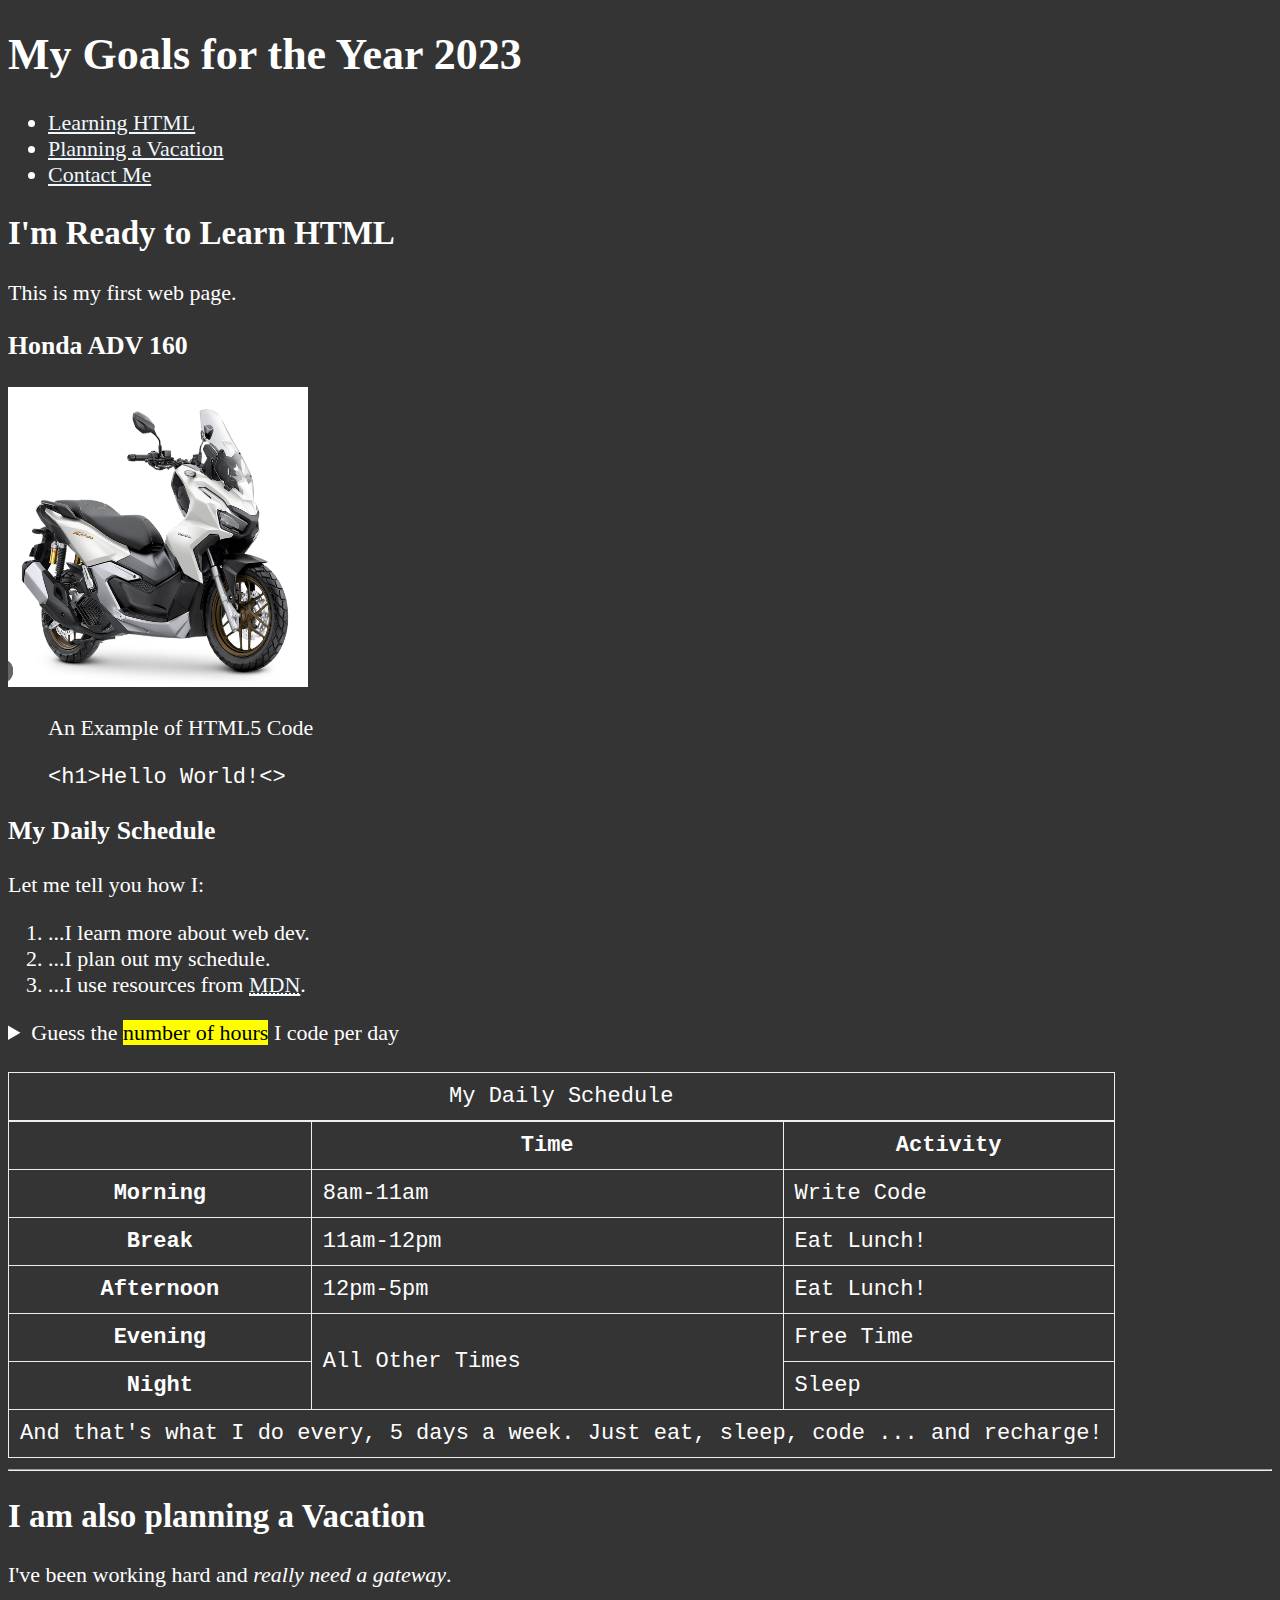
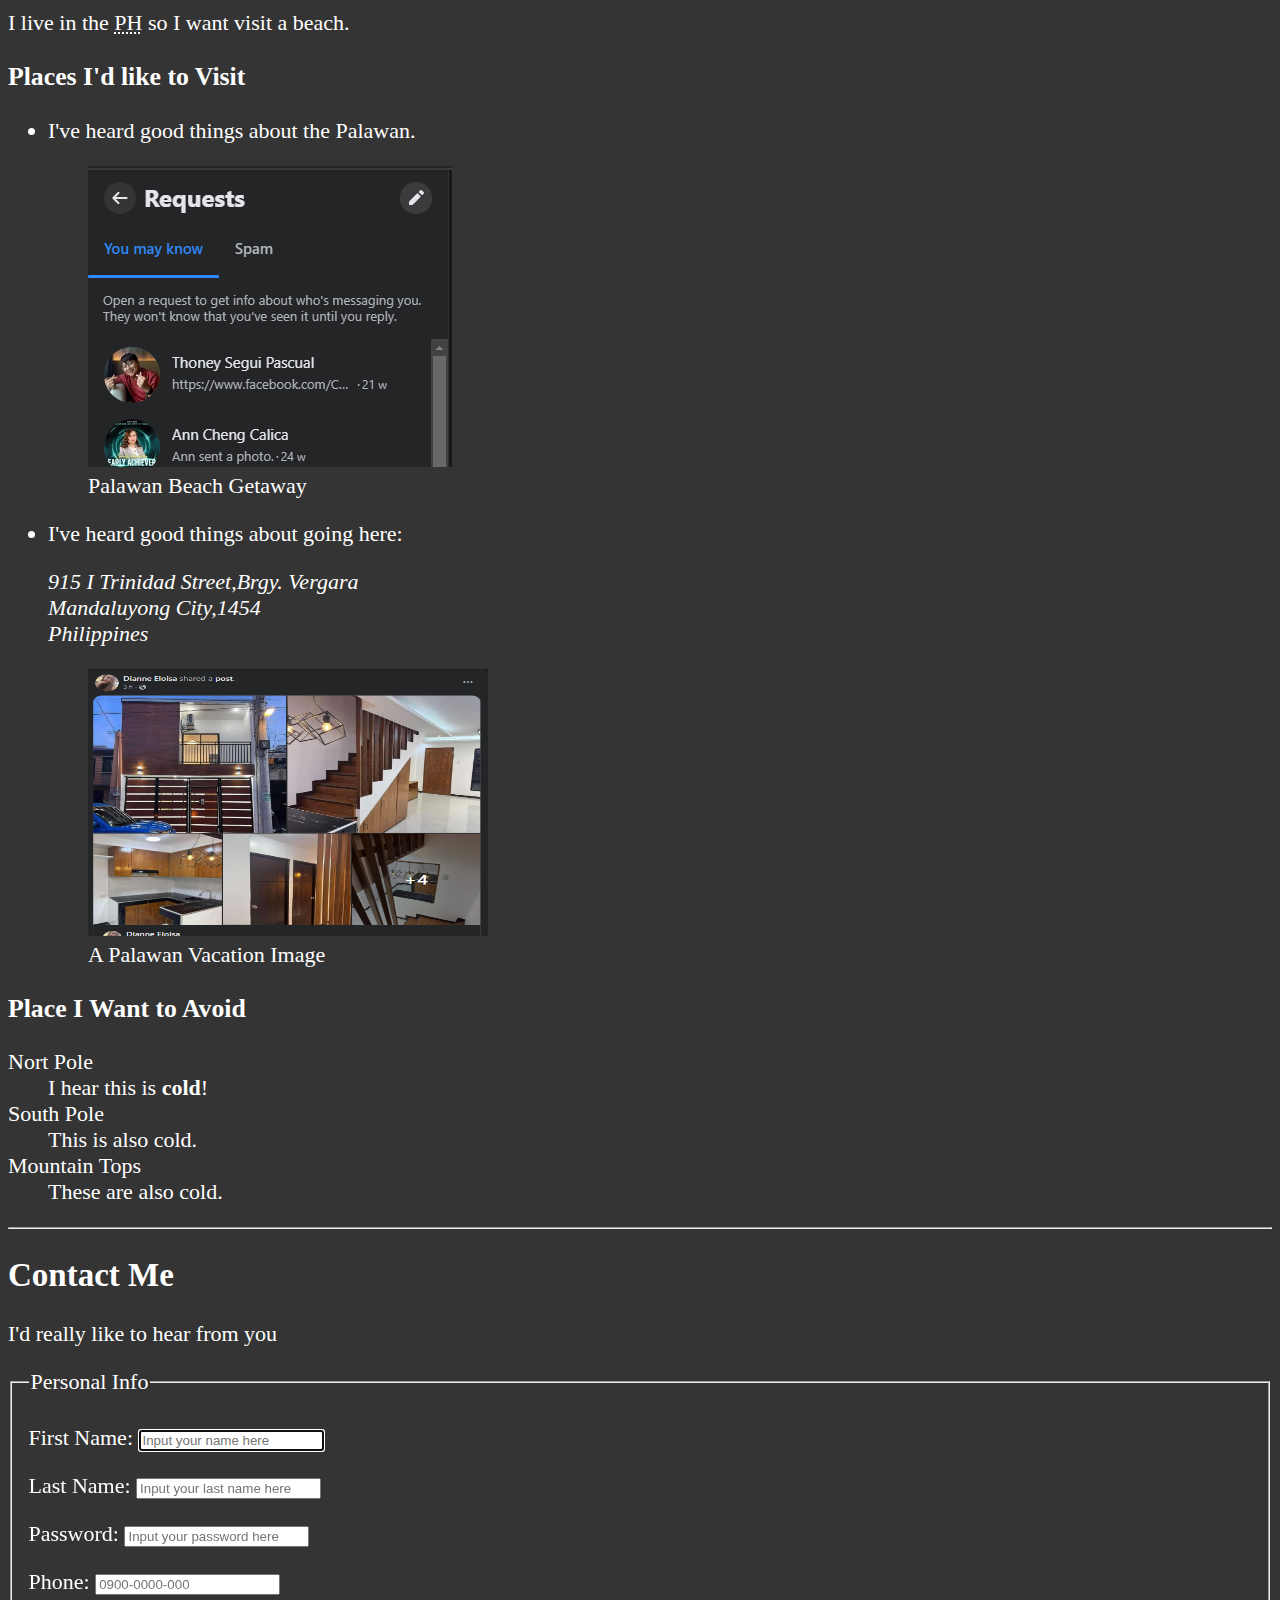
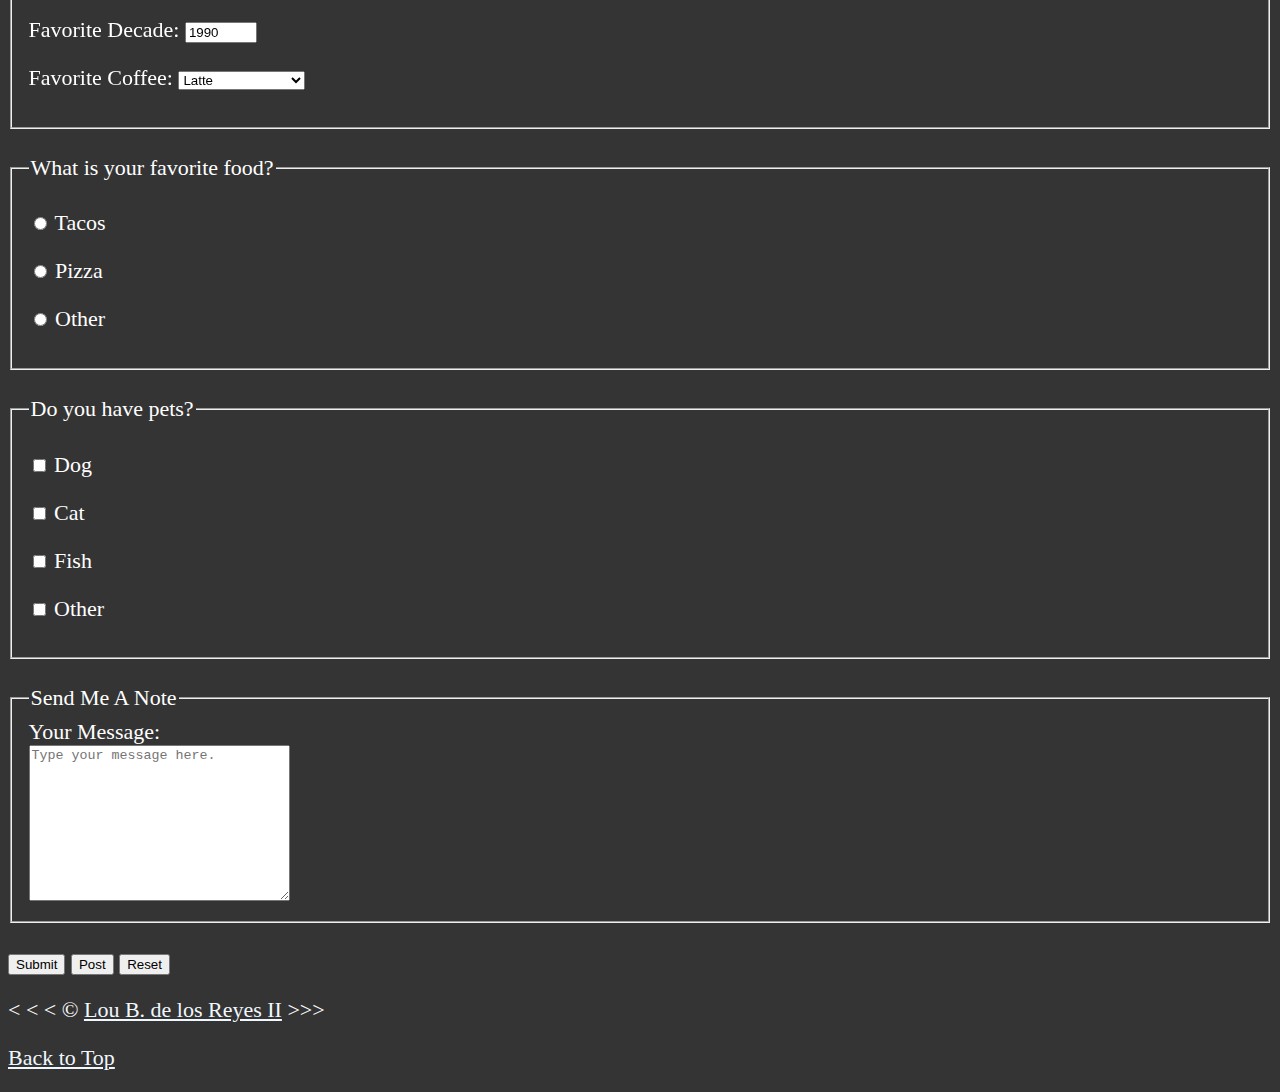
<file: HTML/01_LESSON/index.html>
<!DOCTYPE html>
<html lang="en">
    <head>
        <!-- You can store more metadatas -->
        <meta charset="UTF-8">
        <meta name="author" content="Lou B. de los Reyes II">
        <meta name="description" content="This page contains all the things I am learning how to create as I learn HTML.">
        <title>My First Web Page</title>
        <!-- adding a favicon -->
        <!-- relative reference : location of the object where resides in the same server -->
        <link rel="icon" href="html5.png" type="image/x-icon">
        <link rel="stylesheet" href="main.css" type="text/css">
    </head>
    <body>
        <!-- One H1 per page is a must-->
        <!-- plugins needed -->
        <!-- 1. Live Server -->
        <!-- always validate your page in validator.w3.org -->
        <!-- headers have meaning or semantic in your page -->
        <!-- <Headers are semantic elements -->
        <header>
            <h1>My Goals for the Year 2023</h1>
            <!--NAV is semantic element for creating navigation -->
            <nav aria-label="primary-navigation">
                <ul>
                    <li>
                        <a href="#html">Learning HTML</a>
                    </li>
                    <li>
                        <a href="#vacation">Planning a Vacation</a>
                    </li>
                    <li>
                        <a href="#contact">Contact Me</a>
                    </li>
                    
                </ul>
            </nav>
        </header>
        <!-- HR :Semantic element -->
        <main>
                <!-- section vs article : article should be used over section-->
            <article id="html">
                <h2>I'm Ready to Learn HTML</h2>
                <p>This is my first web page.</p>
                <section>
                    <!-- title is not accessible in screen reader -->
                    <!-- text is not required -->
                    <h3>Honda ADV 160</h3>
                    <img src="img/Screenshot_20221201_083453.png" alt="Honda ADV 160 image" title="I am learning HTMl5" width="300" height="300" loading="lazy">
                    <figure>
                        <figcaption>
                            An Example of HTML5 Code
                        </figcaption>
                        <p>
                            <code>&lt;h1&gt;Hello World!&lt;&gt;</code>
                        </p>
                    </figure>
                </section>
                <section>
                <h3>My Daily Schedule</h3>
                    <p>Let me tell you how I:</p>
                        <ol>
                        <li>...I learn more about web dev.</li>
                        <li>...I plan out my schedule.</li> 
                        <li>...I use resources from <abbr title="Mozilla Developer Network">
                            <!-- absolute reference -->
                            <a href="https://developer.mozilla.org/">MDN</a></abbr>.</li>
                        </ol>
                        <!-- sidebar of the page or complementary area. -->
                        <aside>
                            <details>
                                <summary>
                                    Guess the <mark>number of hours</mark> I code per day
                                </summary>
                                <p>I start at <time datetime="08:00">8 am</time> and I write code for <time datetime="PT3H">3 hours</time> every morning.</p>
                            </details>
                        </aside>
                        <br>
                        <table>
                            <caption>My Daily Schedule</caption>
                            <thead>
                                <tr>
                                    <th>&nbsp;</th>
                                    <th scope="col">Time</th>
                                    <th scope="col">Activity</th>
                                </tr>
                            </thead>
                            <tbody>
                                <tr>
                                    <th scope="row">Morning</th>
                                    <td>
                                        <time datetime="08:00">8am</time>-<time datetime="11:00">11am</time>
                                    </td>
                                    <td>Write Code</td>
                                </tr>
                                <tr> 
                                    <th scope="row">Break</th>
                                    <td>
                                        <time datetime="11:00">11am</time>-<time datetime="12:00">12pm</time>
                                    </td>
                                    <td>Eat Lunch!</td>
                                </tr>
                                <tr>
                                    <th scope="row">Afternoon</th>
                                    <td>
                                        <time datetime="12:00">12pm</time>-<time datetime="17:00">5pm</time>
                                    </td>
                                    <td>Eat Lunch!</td>
                                </tr>
                                <tr>
                                    <th scope="row">Evening</th>
                                    <td rowspan="2">All Other Times</td>
                                    <td>Free Time</td>
                                </tr>
                                <tr>
                                    <th scope="row">Night</th>
                                    <td>Sleep</td>
                                </tr>
                            </tbody>
                            <tfoot>
                                <tr>
                                    <td colspan="3">And that's what I do every, 5 days a week. Just eat, sleep, code ... and recharge!</td>
                                </tr>
                            </tfoot>
                        </table>
                </section>
            </article>
            <hr>
            <article id="vacation">
                <h2>I am also planning a Vacation</h2>
                <!-- <em>emphazing the word inside this tag. It formats the font to italic.</em> -->
                <p>I've been working hard and <em>really need a gateway</em>.</p>
                <p>I live in the <abbr title="Philippines">PH</abbr> so I want visit a beach.</p>
                
                <section>
                    <h3>Places I'd like to Visit</h3>
                    <ul>
                    <li>
                        <p>I've heard good things about the Palawan.</p>
                        <figure>
                            <img src="img/Screenshot_20230130_045051.png" alt="Palawan Beach" title="I want to visit a Palawan beach." loading="lazy">
                            <figcaption>
                                Palawan Beach Getaway
                            </figcaption>
                        </figure>
                    </li>
                    <li>
                        <p>I've heard good things about going here:</p>
                        <address>
                            915 I Trinidad Street,Brgy. Vergara<br>
                            Mandaluyong City,1454<br>
                            Philippines
                        </address>
                            <figure>
                            <img src="img/Screenshot_20230225_103154.png" alt="House for Rent" title="House Tour" loading="lazy" width="400" height="267">
                            <figcaption>
                                A Palawan Vacation Image
                            </figcaption>
                        </figure>
                    </ul>
                </section>
                
                <section>
                    <h3>Place I Want to Avoid</h3>
                    <dl><!-- This is a description list-->
                        <dt>Nort Pole</dt>
                        <dd>I hear this is <strong>cold</strong>!</dd>

                        <dt>South Pole</dt>
                        <dd>This is also cold.</dd>

                        <dt>Mountain Tops</dt>
                        <dd>These are also cold.</dd>
                    </dl>    
                </section>  
            </article> 
            <hr>
            <article id="contact">
                <h2>Contact Me</h2>
                <p>I'd really like to hear from you</p>
                <!-- only one input should be autofocus -->
                <form action="https://httpbin.org/get" method="get">
                    <fieldset>
                        <legend>Personal Info</legend>
                    <p>
                        <label for="firstName">First Name:</label>
                        <input type="text" name="firstName" id="firstName" placeholder="Input your name here" autocomplete="on" required autofocus>
                        </p>
                    <p>
                        <label for="lastName">Last Name:</label>
                        <input type="text" name="lastName" id="lastName" placeholder="Input your last name here" autocomplete="on" required>
                    </p>
                    <p>
                        <label for="password">Password:</label>
                        <input type="password" name="password" id="password" placeholder="Input your password here" required>
                    </p>
                    <p>
                        <label for="phone">Phone:</label>
                        <input type="tel" name="phone" id="phone" placeholder="0900-0000-000" pattern="[0-9]{4}-[0-9]{4}-[0-9]{3}" required>
                    </p>
                    <p>
                        <label for="decade">Favorite Decade:</label>
                        <input type="number" name="decade" id="decade" min="1950" max="2020" step="10" value="1990" required>
                    </p>
                    <p><label for="coffee">Favorite Coffee:</label>
                    <select name="coffee" id="coffee">
                        <optgroup label="Coffees">
                            <option value="regular coffee">Regular Coffee</option>
                            <option value="iced coffee">Iced Coffee</option>
                        </optgroup>
                        <optgroup label ="Espresso Drinks">
                            <option value="latte" selected>Latte</option>
                            <option value="cappuccino">Cappuccino</option>
                            <option value="cortado">Cortado</option>
                            <option value="americano">Americano</option>
                        </optgroup>
                        <option value="others">Others</option>
                    </select>
                    </p>
                </fieldset>
                <br>
                <fieldset>
                    <legend>What is your favorite food?</legend>
                    <p>
                        <input type="radio" name="food" id="tacos" value="tacos">
                        <label for="tacos">Tacos</label>
                    </p>
                    <p>
                        <input type="radio" name="food" id="pizza" value="pizza">
                        <label for="pizza">Pizza</label>
                    </p>
                    <p>
                        <input type="radio" name="food" id="other" value="other">
                        <label for="other">Other</label>
                    </p>
                </fieldset>
                <br>
                <fieldset>
                    <legend>Do you have pets?</legend>
                    <p>
                        <input type="checkbox" name="pets" id="dog" value="dog">
                        <label for="dog">Dog</label>
                    </p>
                    <p>
                        <input type="checkbox" name="pets" id="cat" value="cat">
                        <label for="cat">Cat</label>
                    </p>
                    <p>
                        <input type="checkbox" name="pets" id="fish" value="fish">
                        <label for="fish">Fish</label>
                    </p>
                    <p>
                        <input type="checkbox" name="pets" id="otherpet" value="otherpet">
                        <label for="otherpet">Other</label>
                    </p>
                </fieldset>
                <br>
                <fieldset>
                    <legend>Send Me A Note</legend>
                    <label for="message">Your Message:</label>
                    <br>
                    <textarea name="message" id="message" cols="30" rows="10" placeholder="Type your message here."></textarea>
                </fieldset>
                <br>
                <button type="submit">Submit</button>
                <button type="submit" formaction="https://httpbin.org/post" formmethod="post">Post</button>
                <button type="reset">Reset</button>
                </form>
            </article> 
        </main> 
        <footer>
            <!-- HTML Entities starts with & -->
            <p>
                &lt; &lt; &lt; &copy; <a href="about.html">Lou B. de los Reyes II</a> &gt;&gt;&gt;
            </p>
            <!-- this is less than character -->
            <p>
                <a href="#">Back to Top</a>
            </p>
        </footer>   
    </body>
</html>
</file>
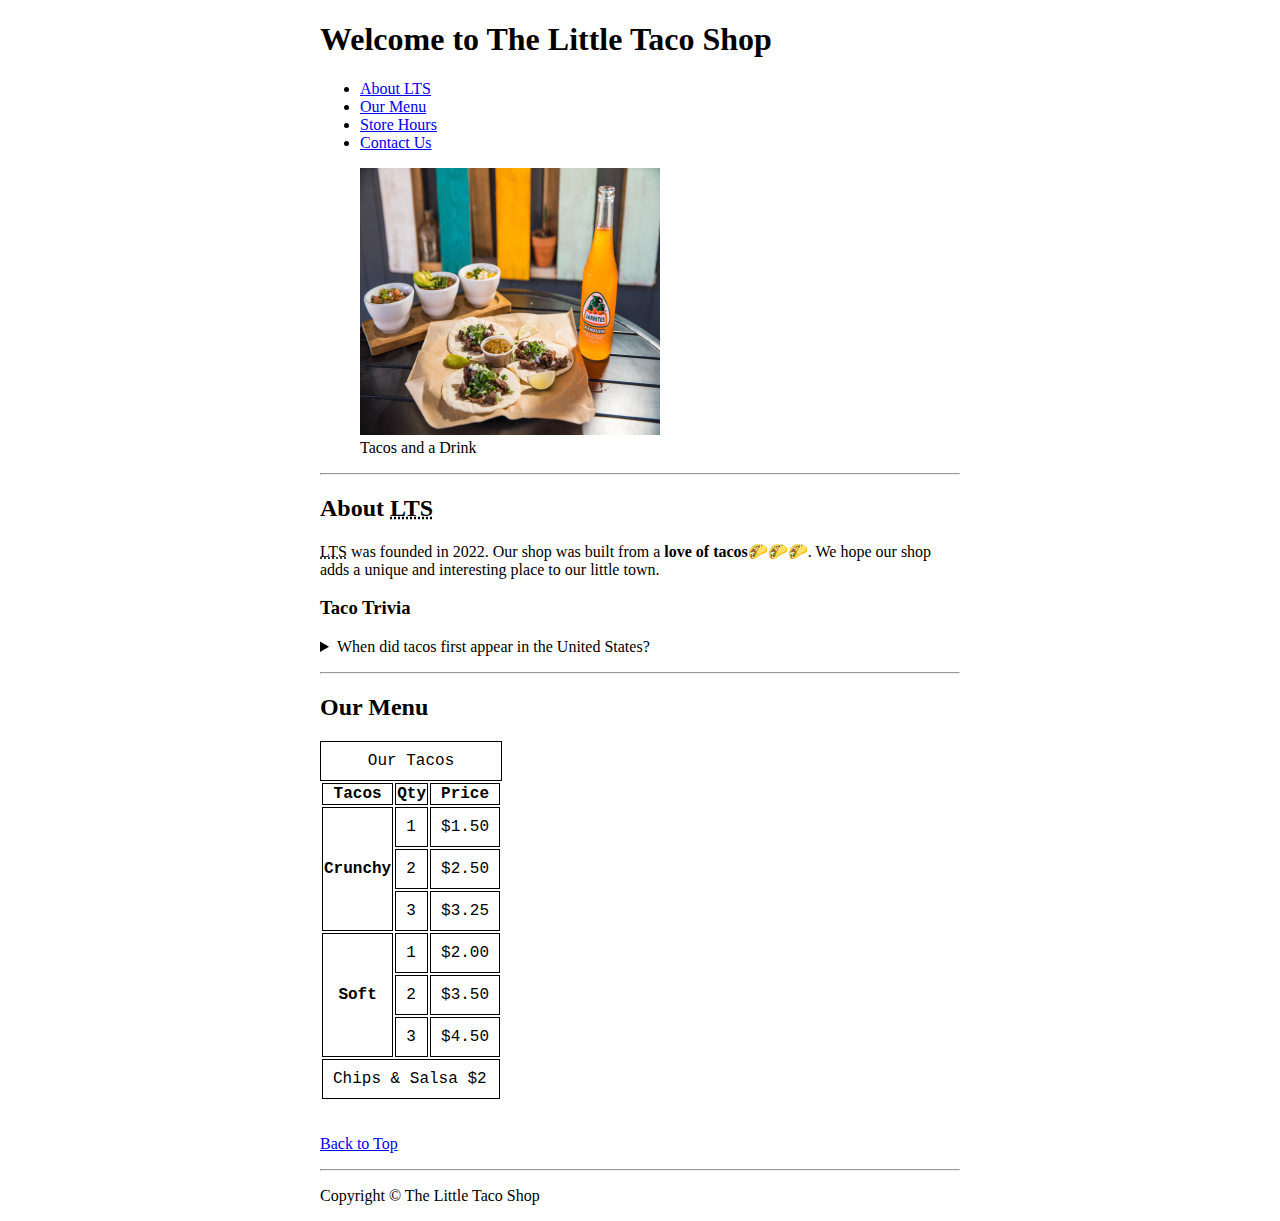
<file: HTML/Chapter 10 Project/index.html>
<!DOCTYPE html>
<html lang="en">  
<head>
    <meta charset="UTF-8">
    <meta name="author" content="Lou B. de los Reyes II">
    <meta name="description" content="This is my final project for HTML Freecodecamp Lesson">
    <title>The Little Taco Shop</title>
    <link rel="stylesheet" href="main.css" type="text/css">
    <link rel="icon" href="favicon.ico" type="image/x-icon">
</head>
<body>
    <header>
        <h1>Welcome to The Little Taco Shop</h1>
        <nav aria-label="primary-navigation">
            <ul>
                <li>
                    <a href="#about"> About LTS</a>
                </li>
                <li>
                    <a href="#menu">Our Menu</a>
                </li>
                <li>
                    <a href="hour.html">Store Hours</a>
                </li>
                <li>
                    <a href="contact.html">Contact Us</a>
                </li>
            </ul>
        </nav>
        <figure>
            <img src="img/tacos_and_drink_400x267.png" title="We love tacos!" width="400" height="267">
            <figcaption> Tacos and a Drink</figcaption>
        </figure>
    </header>
    <hr>
    <main>
        <article id="about">
            <h2>About <abbr title="The Little Taco Shop">LTS</abbr></h2>
            <p><abbr title="The Little Taco Shop">LTS</abbr> was founded in 2022. Our shop was built from a <strong>love of tacos</strong>🌮🌮🌮. We hope our shop adds a unique and interesting place to our little town.</p>

            <section>
                <h3>Taco Trivia</h3>
                <p>
                    <aside>
                        <details>
                            <summary>When did tacos first appear in the United States?</summary>
                            <p>Jeffrey M. Pilcher, taco historian and professor of history at the University of Minnesota, says the earliest mention of tacos in the United States are in a newspaper from 1905. (Source: <cite>Smithsonian Magazine</cite>)</p>
                        </details>
                    </aside>
                </p>
            </section>
        </article>
        <hr>
        <article id="menu">
            <h2>Our Menu</h2>
            <table>
                <caption>Our Tacos</caption>
                <thead>
                    <tr>
                        <th>Tacos</th>
                        <th>Qty</th>
                        <th>Price</th>
                    </tr>
                </thead>
                <tbody>
                    <tr>
                        <th rowspan="3">Crunchy</th>
                        <td>1</td>
                        <td>$1.50</td>
                    </tr>
                    <tr>
                        <td>2</td>
                        <td>$2.50</td>
                    </tr>
                    <tr>
                        <td>3</td>
                        <td>$3.25</td>
                    </tr>
                    <tr>
                        <th rowspan="3">Soft</th>
                        <td>1</td>
                        <td>$2.00</td>
                    </tr>
                    <tr>
                        <td>2</td>
                        <td>$3.50</td>
                    </tr>
                    <tr>
                        <td>3</td>
                        <td>$4.50</td>
                    </tr>
                </tbody>
                <tfoot>
                    <tr>
                        <td colspan="3">Chips &amp; Salsa $2</td></tr>
                </tfoot>
            </table>
            <br>
            <p>
                <a href="#">Back to Top</a>
            </p>
        </article>
        <hr>
    </main>
    <footer>
        <p>Copyright &copy; The Little Taco Shop</p>
    </footer>
</body>
</html>
</file>
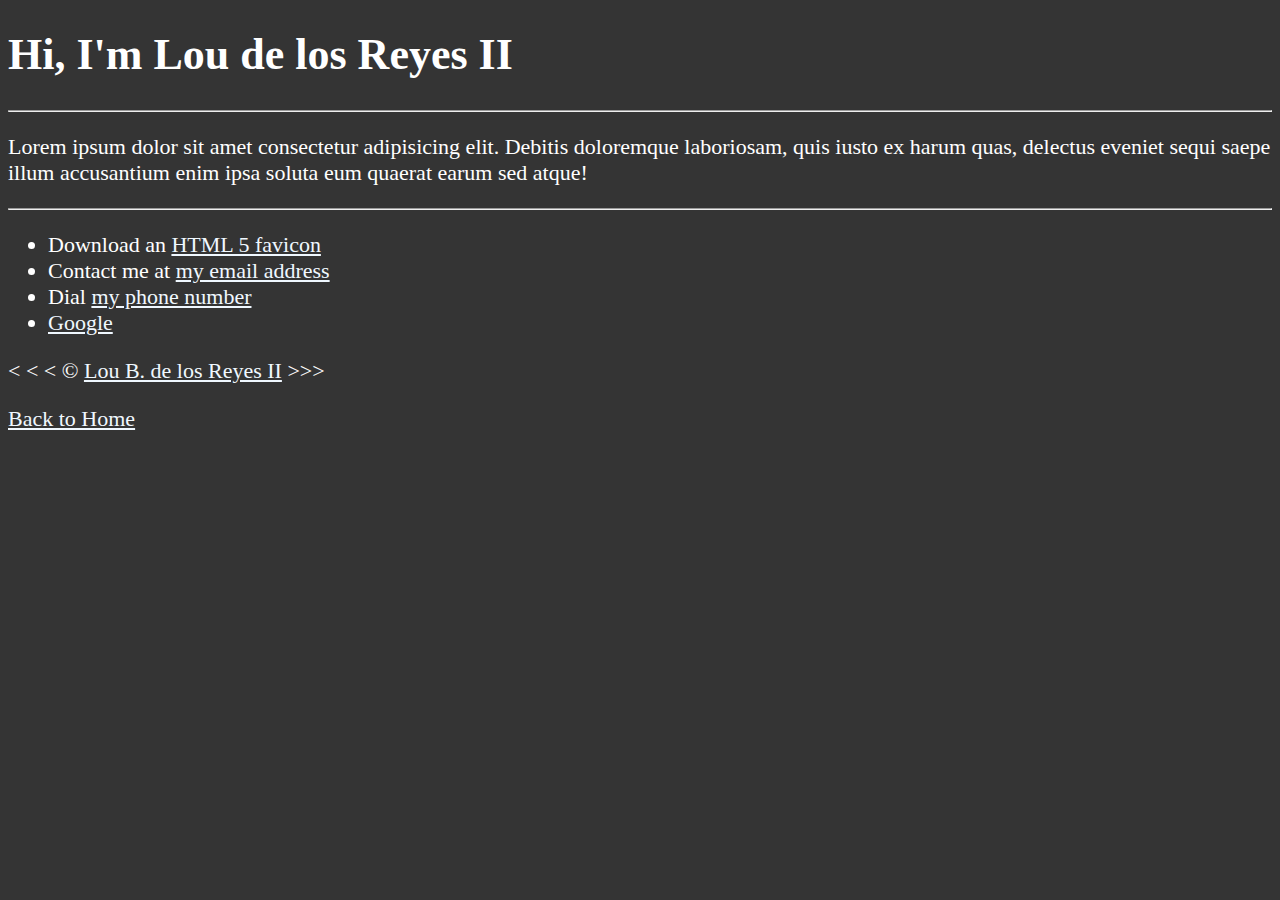
<file: HTML/01_LESSON/about.html>
<!DOCTYPE html>
<html lang="en">
    <head>
        <!-- You can store more metadatas -->
        <meta charset="UTF-8">
        <meta name="author" content="Lou B. de los Reyes II">
        <meta name="description" content="This page contains about me.">
        <title>About Me</title>
        <!-- adding a favicon -->
        <!-- relative reference : location of the object where resides in the same server -->
        <link rel="icon" href="html5.png" type="image/x-icon">
        <link rel="stylesheet" href="main.css" type="text/css">
    </head>
    <body>
        <h1>Hi, I'm Lou de los Reyes II</h1>
        <hr>
            <!-- shorcut: lorem*1 -->
            <p>Lorem ipsum dolor sit amet consectetur adipisicing elit. Debitis doloremque laboriosam, quis iusto ex harum quas, delectus eveniet sequi saepe illum accusantium enim ipsa soluta eum quaerat earum sed atque!</p>
        <hr>
        <ul>
            <!-- download attribute: allows you to download the file. -->
            <li>
                Download an <a href="html5.png" download>HTML 5 favicon</a>
            </li>
            <li>
                Contact me at <a href="mailto:random@gmail.com">my email address</a>
            </li>
            <li>
                Dial <a href="tel:+639697582145">my phone number</a>
            </li>
            <li>
                <!-- _blank : Open the link using a new tab -->
                <a href="https://www.google.com" target="_blank">Google</a>
            </li>
        </ul>
        <!-- HTML Entities starts with & -->
        &lt; &lt; &lt; &copy; <a href="about.html">Lou B. de los Reyes II</a> &gt;&gt;&gt;<!-- this is less than character -->
        <!-- Lesson5: Links-->
        <p>
            <!-- / : does back to the root of your website. -->
            <a href="/">Back to Home</a>
        </p>
    </body>
</html>
</file>
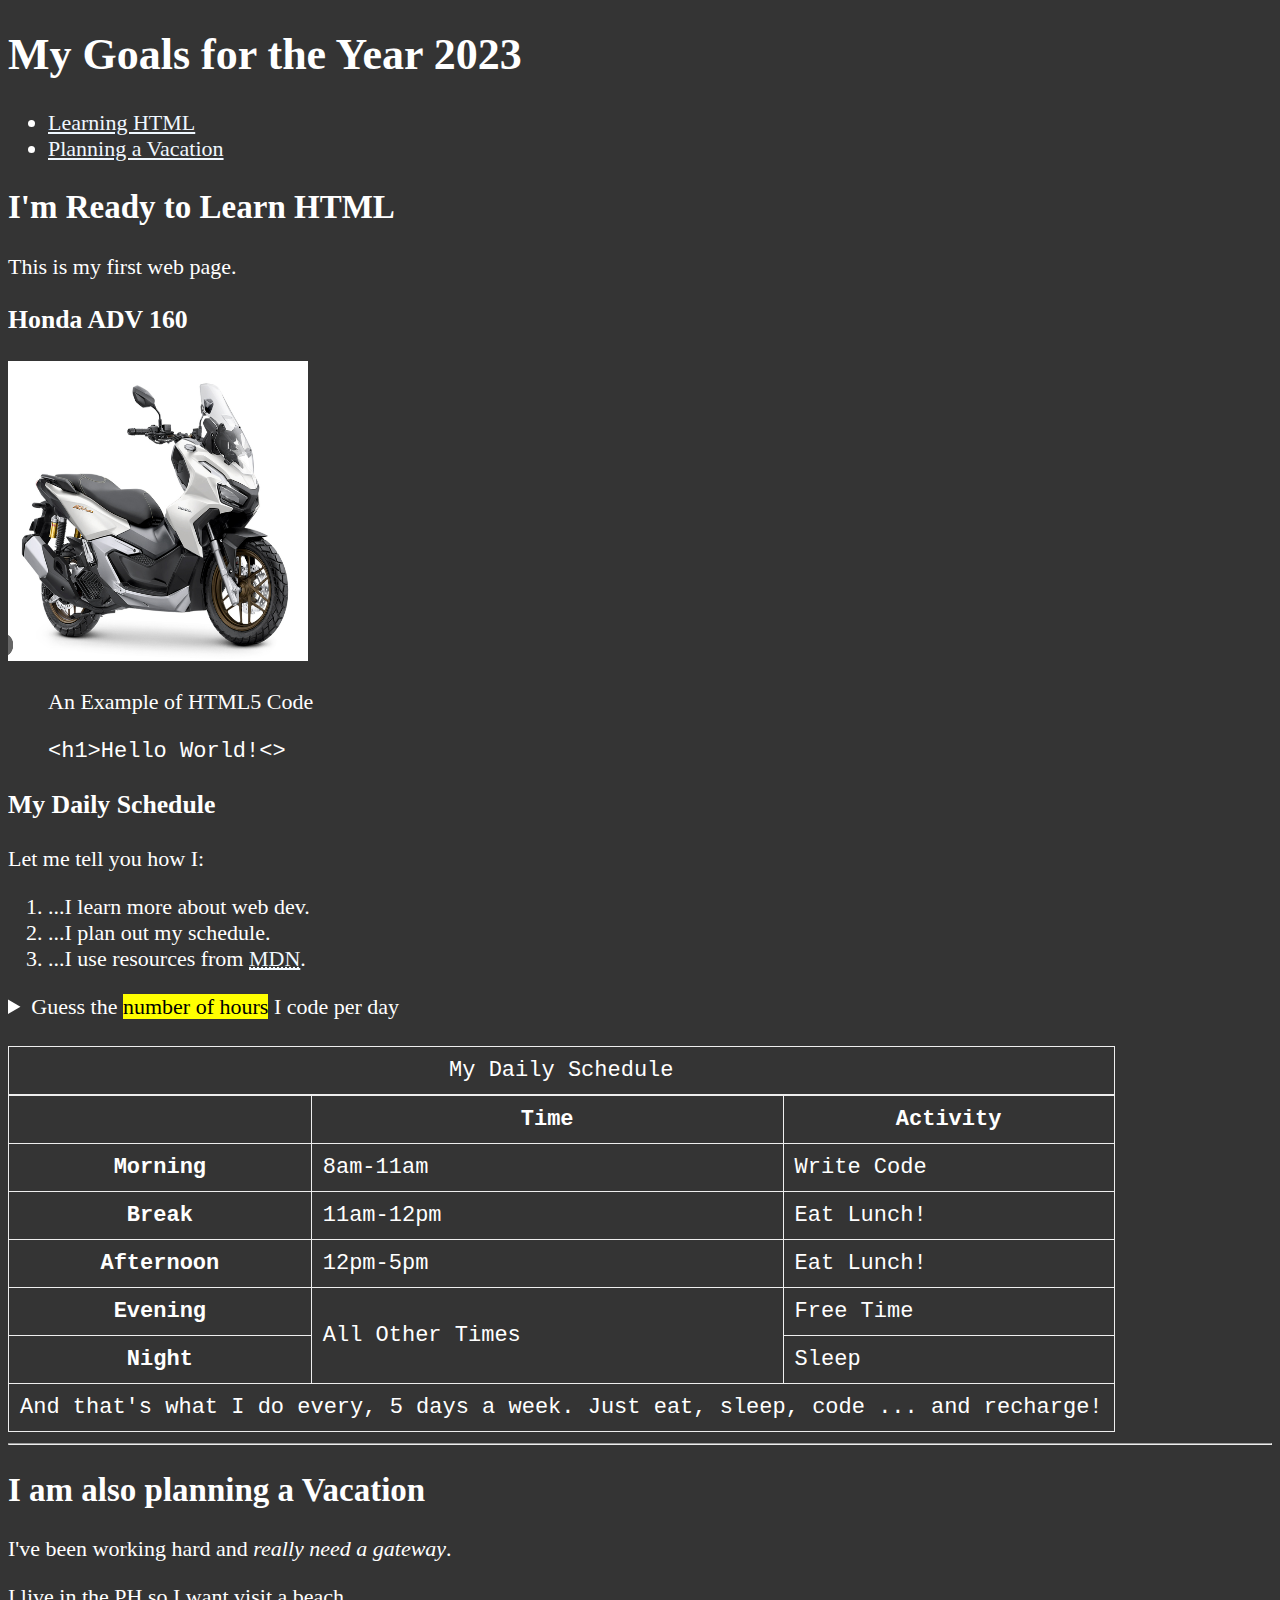
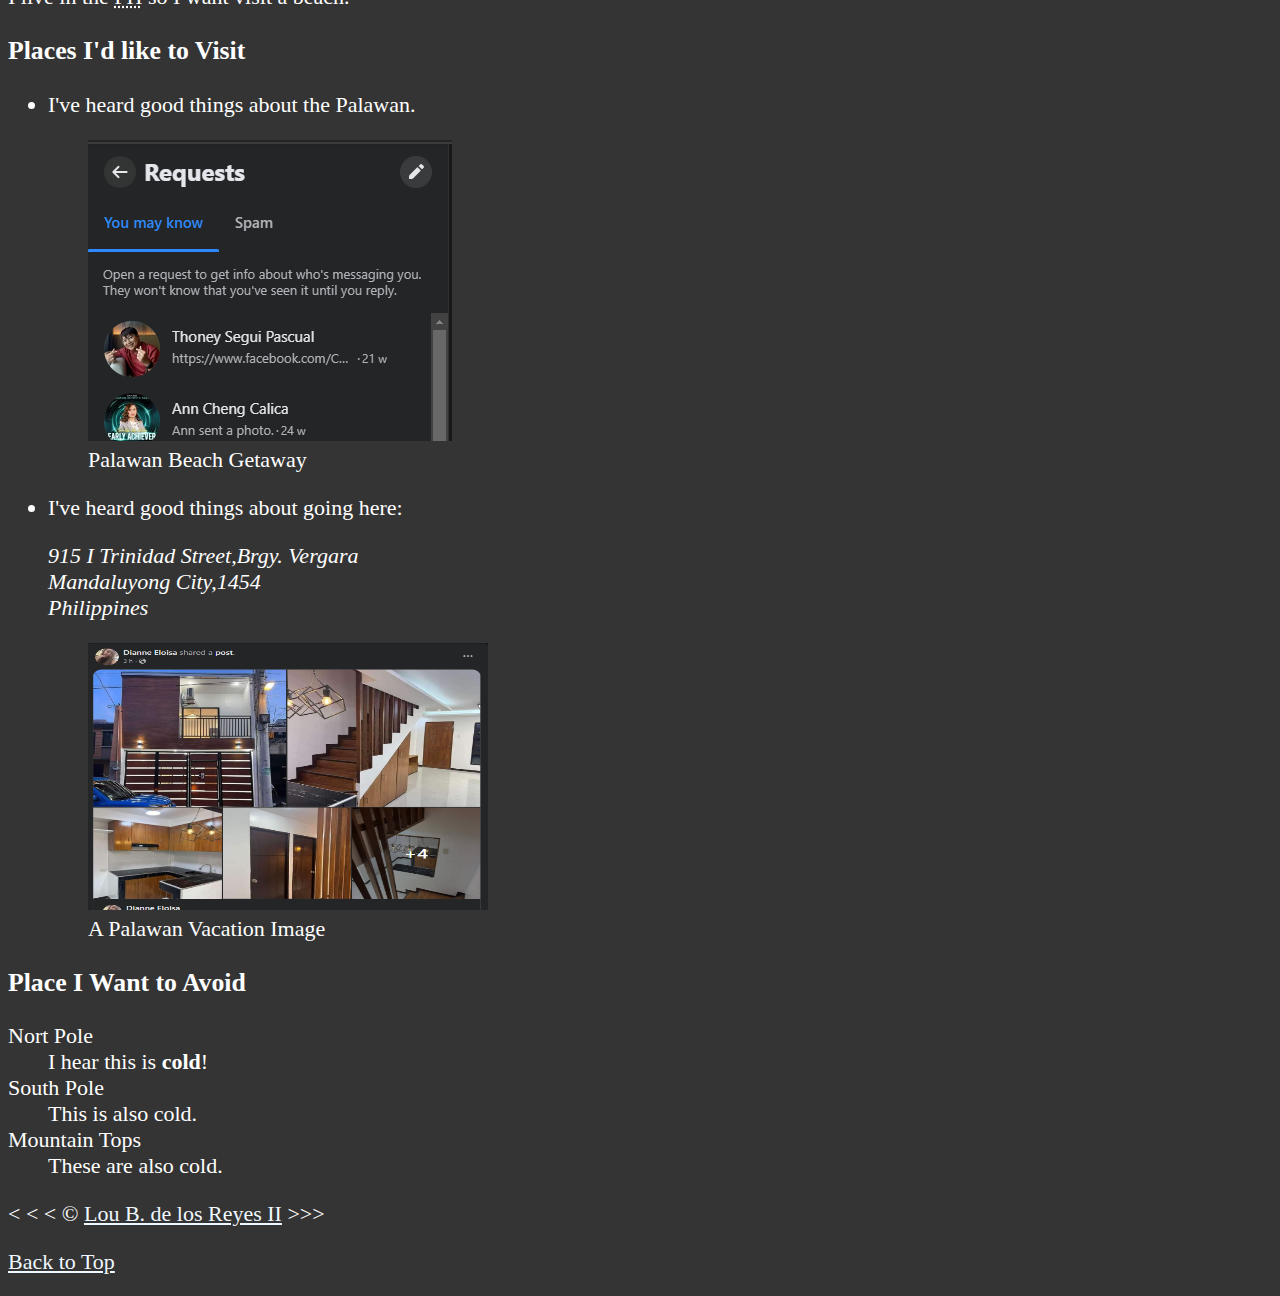
<file: HTML/01_LESSON/index Chapter 1-8.html>
<!DOCTYPE html>
<html lang="en">
    <head>
        <!-- You can store more metadatas -->
        <meta charset="UTF-8">
        <meta name="author" content="Lou B. de los Reyes II">
        <meta name="description" content="This page contains all the things I am learning how to create as I learn HTML.">
        <title>My First Web Page</title>
        <!-- adding a favicon -->
        <!-- relative reference : location of the object where resides in the same server -->
        <link rel="icon" href="html5.png" type="image/x-icon">
        <link rel="stylesheet" href="main.css" type="text/css">
    </head>
    <body>
        <!-- One H1 per page is a must-->
        <!-- plugins needed -->
        <!-- 1. Live Server -->
        <!-- always validate your page in validator.w3.org -->
        <!-- headers have meaning or semantic in your page -->
        <!-- <Headers are semantic elements -->
        <header>
            <h1>My Goals for the Year 2023</h1>
            <!--NAV is semantic element for creating navigation -->
            <nav aria-label="primary-navigation">
                <ul>
                    <li>
                        <a href="#html">Learning HTML</a>
                    </li>
                    <li>
                        <a href="#vacation">Planning a Vacation</a>
                    </li>
                    
                </ul>
            </nav>
        </header>
        <!-- HR :Semantic element -->
        <main>
            <!-- section vs article : article should be used over section-->
        <article id="html">
            <h2>I'm Ready to Learn HTML</h2>
            <p>This is my first web page.</p>
            <section>
                <!-- title is not accessible in screen reader -->
                <!-- text is not required -->
                <h3>Honda ADV 160</h3>
                <img src="img/Screenshot_20221201_083453.png" alt="Honda ADV 160 image" title="I am learning HTMl5" width="300" height="300" loading="lazy">
                <figure>
                    <figcaption>
                        An Example of HTML5 Code
                    </figcaption>
                    <p>
                        <code>&lt;h1&gt;Hello World!&lt;&gt;</code>
                    </p>
                </figure>
            </section>
            <section>
            <h3>My Daily Schedule</h3>
                <p>Let me tell you how I:</p>
                    <ol>
                    <li>...I learn more about web dev.</li>
                    <li>...I plan out my schedule.</li> 
                    <li>...I use resources from <abbr title="Mozilla Developer Network">
                        <!-- absolute reference -->
                        <a href="https://developer.mozilla.org/">MDN</a></abbr>.</li>
                    </ol>
                    <!-- sidebar of the page or complementary area. -->
                    <aside>
                        <details>
                            <summary>
                                Guess the <mark>number of hours</mark> I code per day
                            </summary>
                            <p>I start at <time datetime="08:00">8 am</time> and I write code for <time datetime="PT3H">3 hours</time> every morning.</p>
                        </details>
                    </aside>
                    <br>
                    <table>
                        <caption>My Daily Schedule</caption>
                        <thead>
                            <tr>
                                <th>&nbsp;</th>
                                <th scope="col">Time</th>
                                <th scope="col">Activity</th>
                            </tr>
                        </thead>
                        <tbody>
                            <tr>
                                <th scope="row">Morning</th>
                                <td>
                                    <time datetime="08:00">8am</time>-<time datetime="11:00">11am</time>
                                </td>
                                <td>Write Code</td>
                            </tr>
                            <tr> 
                                <th scope="row">Break</th>
                                <td>
                                    <time datetime="11:00">11am</time>-<time datetime="12:00">12pm</time>
                                </td>
                                <td>Eat Lunch!</td>
                            </tr>
                            <tr>
                                <th scope="row">Afternoon</th>
                                <td>
                                    <time datetime="12:00">12pm</time>-<time datetime="17:00">5pm</time>
                                </td>
                                <td>Eat Lunch!</td>
                            </tr>
                            <tr>
                                <th scope="row">Evening</th>
                                <td rowspan="2">All Other Times</td>
                                <td>Free Time</td>
                            </tr>
                            <tr>
                                <th scope="row">Night</th>
                                <td>Sleep</td>
                            </tr>
                        </tbody>
                        <tfoot>
                            <tr>
                                <td colspan="3">And that's what I do every, 5 days a week. Just eat, sleep, code ... and recharge!</td>
                            </tr>
                        </tfoot>
                    </table>
            </section>
        </article>
        <hr>
        <article id="vacation">
            <h2>I am also planning a Vacation</h2>
            <!-- <em>emphazing the word inside this tag. It formats the font to italic.</em> -->
            <p>I've been working hard and <em>really need a gateway</em>.</p>
            <p>I live in the <abbr title="Philippines">PH</abbr> so I want visit a beach.</p>
            
            <section>
                <h3>Places I'd like to Visit</h3>
                <ul>
                <li>
                    <p>I've heard good things about the Palawan.</p>
                    <figure>
                        <img src="img/Screenshot_20230130_045051.png" alt="Palawan Beach" title="I want to visit a Palawan beach." loading="lazy">
                        <figcaption>
                            Palawan Beach Getaway
                        </figcaption>
                    </figure>
                </li>
                <li>
                    <p>I've heard good things about going here:</p>
                    <address>
                        915 I Trinidad Street,Brgy. Vergara<br>
                        Mandaluyong City,1454<br>
                        Philippines
                    </address>
                        <figure>
                        <img src="img/Screenshot_20230225_103154.png" alt="House for Rent" title="House Tour" loading="lazy" width="400" height="267">
                        <figcaption>
                            A Palawan Vacation Image
                        </figcaption>
                    </figure>
                </ul>
            </section>
            
            <section>
                <h3>Place I Want to Avoid</h3>
                <dl><!-- This is a description list-->
                    <dt>Nort Pole</dt>
                    <dd>I hear this is <strong>cold</strong>!</dd>

                    <dt>South Pole</dt>
                    <dd>This is also cold.</dd>

                    <dt>Mountain Tops</dt>
                    <dd>These are also cold.</dd>
                </dl>    
            </section>  
        </article>  
        </main> 
        <footer>
            <!-- HTML Entities starts with & -->
            <p>
                &lt; &lt; &lt; &copy; <a href="about.html">Lou B. de los Reyes II</a> &gt;&gt;&gt;
            </p>
            <!-- this is less than character -->
            <p>
                <a href="#">Back to Top</a>
            </p>
        </footer>   
    </body>
</html>
</file>
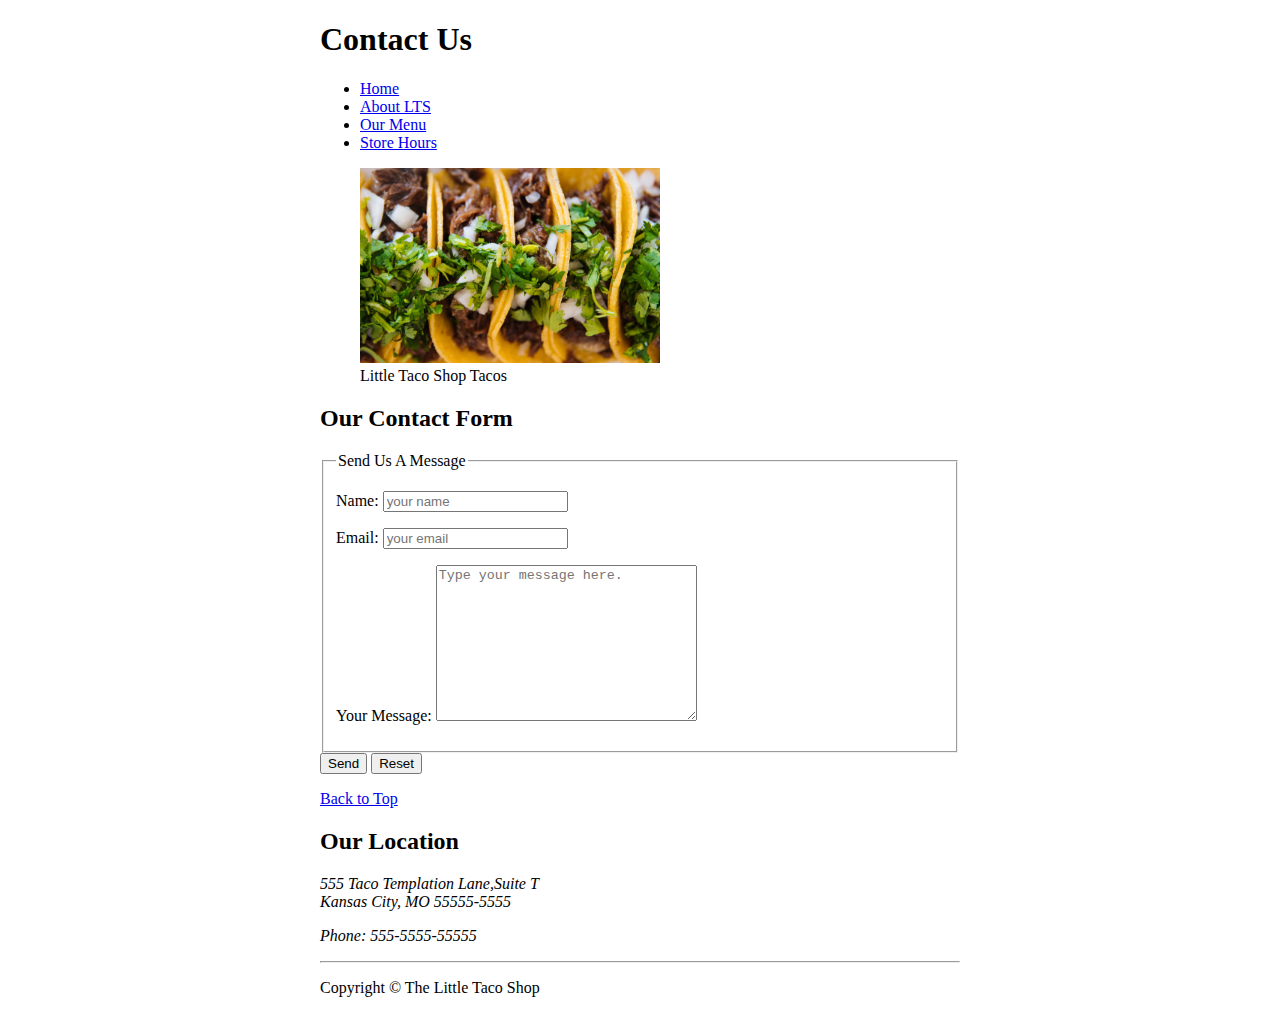
<file: HTML/Chapter 10 Project/contact.html>
<!DOCTYPE html>
<html lang="en">
<head>
    <meta charset="UTF-8">
    <meta name="author" content="Lou B. de los Reyes II">
    <meta name="description" content="This is contact form">
    <title>Contact Us</title>
    <link rel="stylesheet" href="main.css" type="text/css">
</head>
<body>
    <header>
        <h1>Contact Us</h1>
        <nav aria-label="primary-navigation">
            <ul>
                <li>
                    <a href="/">Home</a>
                </li>
                <li>
                    <a href="/#about"> About LTS</a>
                </li>
                <li>
                    <a href="/#menu">Our Menu</a>
                </li>
                <li>
                    <a href="hour.html">Store Hours</a>
                </li>
            </ul>
        </nav>
        <figure>
            <img src="img/tacos_close_up_400x260.png">
            <figcaption>Little Taco Shop Tacos</figcaption>
        </figure>
        
    </header>
    <main>
        <article id="contactform">
            <h2>
                Our Contact Form
            </h2>
            <form action="https://httpbin.org/get" method="get">
            <fieldset>
                <legend>Send Us A Message</legend>

                <p>
                    <label for="customerName">Name:</label>
                    <input type="text" name="customerName" id="customerName" placeholder="your name">
                </p>
                <p>
                    <label for="email">Email:</label>
                    <input type="email" name="email" id="email" placeholder="your email">
                </p>
                <p>
                    <label for="message">Your Message:</label>
                    <textarea name="message" id="message" cols="30" rows="10" placeholder="Type your message here."></textarea>
                </p>
            </fieldset>
            <button type="submit">Send</button>
            <button type="reset">Reset</button>
            </form>
            <p>
                <a href="#">Back to Top</a>
            </p>
        </article>
        <article>
            <h2>Our Location</h2>
            <address> 
                555 Taco Templation Lane,Suite T<br>
                Kansas City, MO 55555-5555
                <p>Phone: 555-5555-55555</p>
            </address>

            
        </article>
        <hr>
    </main>
    <footer>
        <p>Copyright &copy; The Little Taco Shop</p>
    </footer>
</body>
</html>
</file>
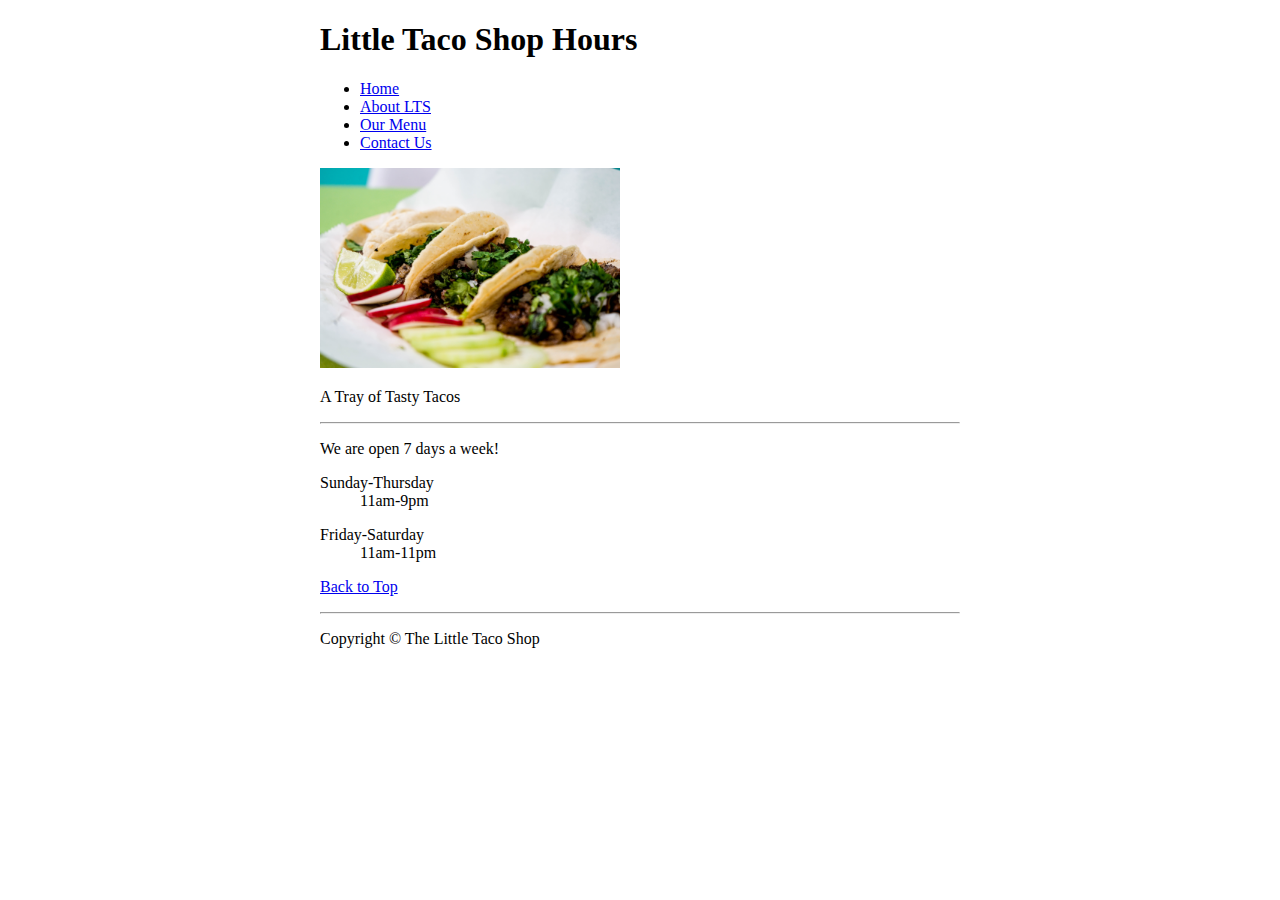
<file: HTML/Chapter 10 Project/hour.html>
<!DOCTYPE html>
<html lang="en">
<head>
    <meta charset="UTF-8">
    <meta name="author" content="Lou B. de los Reyes II">
    <meta name="description" content="This is store hours">
    <title>Little Taco Shop Hours</title>
    <link rel="stylesheet" href="main.css" type="text/css">
</head>
<body>
    <header>
        <h1>Little Taco Shop Hours</h1>
        <nav aria-label="primary-navigation">
            <ul>
                <li>
                    <a href="/">Home</a>
                </li>
                <li>
                    <a href="/#about"> About LTS</a>
                </li>
                <li>
                    <a href="/#menu">Our Menu</a>
                </li>
                <li>
                    <a href="contact.html">Contact Us</a>
                </li>
            </ul>
        </nav>
        <img src="img/tacos_tray_400x267.png" alt="A tray of Tasty tacos." title="We love trays of tacos!">
        <p>A Tray of Tasty Tacos</p>
    </header>
    <main>
        <hr>
        <article id="schedule">
            <p>We are open 7 days a week!</p>
            <dl>
                <dt>Sunday-Thursday</dt>
                <dd><time datetime="11:00">11am</time>-<time datetime="21:00">9pm</time></dd>
            </dl>
            <dl>
                <dt>Friday-Saturday</dt>
                <dd><time datetime="11:00">11am</time>-<time datetime="23:00">11pm</time></dd>
            </dl>
            <p>
                <a href="#">Back to Top</a>
            </p>
        </article>
        <hr>
    </main>
    <footer>
        <p>Copyright &copy; The Little Taco Shop</p>
    </footer>
</body>
</html>
</file>
<file: HTML/01_LESSON/main.css>
html{
    font-size: 22px;
}

body{

    background-color:#343434;
    color: white;
}

a{
    color:aliceblue;
}

a:visited{
    color:lightgray;
}

a:hover,a:active{
    color:#eee;
}


table,tr,th,td,caption{
    border:1px solid #eee;
    font-family: 'Courier New','Courier New', Courier, monospace;
    border-collapse: collapse;
    padding:0.5rem;
}
</file>
<file: HTML/Chapter 10 Project/main.css>
tr ,td,th, caption{
    border:1px solid black;
}

td{                                 
    padding: 10px;
}

table{
    font-family: 'Courier New', Courier, monospace;
}

body{
    width:50%;
    vertical-align: middle;
    margin: auto;
}

img{
    width: 300px;
}

caption{
    padding: 10px;
}
</file>
